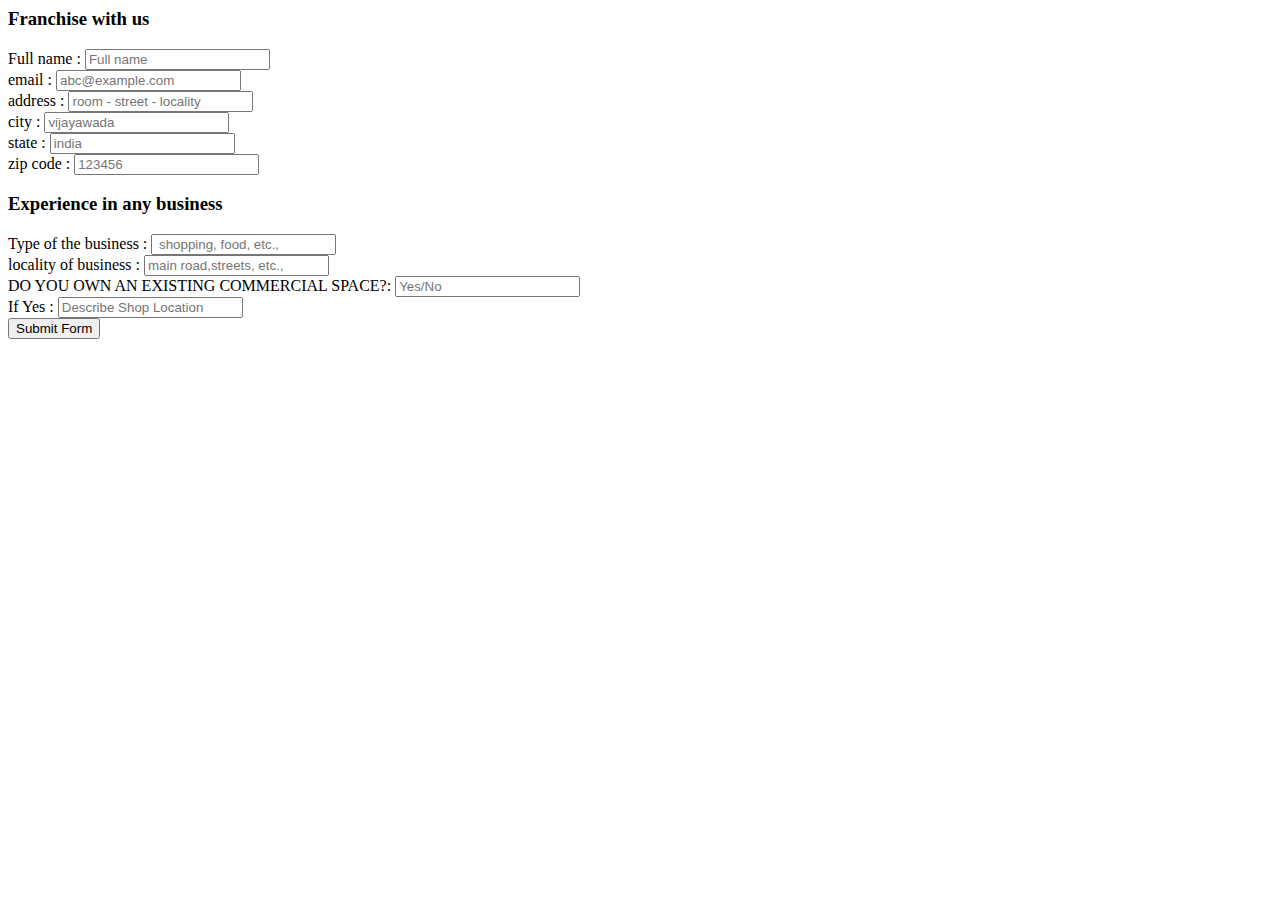
<file: src/app/franchise/franchise.component.html>
<body>


    <div class="container">
    
        <form action="app/app.component.html">
    
            <div class="row">
    
                <div class="col">
    
                    <h3 class="title">Franchise with us</h3>
    
                    <div class="inputBox">
                        <span>Full name :</span>
                        <input type="text" placeholder="Full name">
                    </div>
                    <div class="inputBox">
                        <span>email :</span>
                        <input type="email" placeholder="abc@example.com">
                    </div>
                    <div class="inputBox">
                        <span>address :</span>
                        <input type="text" placeholder="room - street - locality">
                    </div>
                    <div class="inputBox">
                        <span>city :</span>
                        <input type="text" placeholder="vijayawada">
                    </div>
    
                    <div class="flex">
                        <div class="inputBox">
                            <span>state :</span>
                            <input type="text" placeholder="india">
                        </div>
                        <div class="inputBox">
                            <span>zip code :</span>
                            <input type="text" placeholder="123456">
                        </div>
                    </div>
    
                </div>
    
                <div class="col">
    
                    <h3 class="title">Experience in any business</h3>
    
                   
                    <div class="inputBox">
                        <span>Type of the business :</span>
                        <input type="text" placeholder=" shopping, food, etc., ">
                    </div>
                    <div class="inputBox">
                        <span>locality of business :</span>
                        <input type="text" placeholder="main road,streets, etc.,">
                    </div>
                    <div class="inputBox">
                        <span>DO YOU OWN AN EXISTING COMMERCIAL SPACE?:</span>
                        <input type="text" placeholder="Yes/No">
                    </div>
    
                    <div class="flex">
                        <div class="inputBox">
                            <span>If Yes :</span>
                            <input type="text" placeholder="Describe Shop Location">
                        </div>
                        
                    </div>
    
                </div>
        
            </div>
    
    <a href="home"><input type="submit" value="Submit Form" class="btn"></a>
        </form>
    
    </div>    
        
    </body>
</file>
